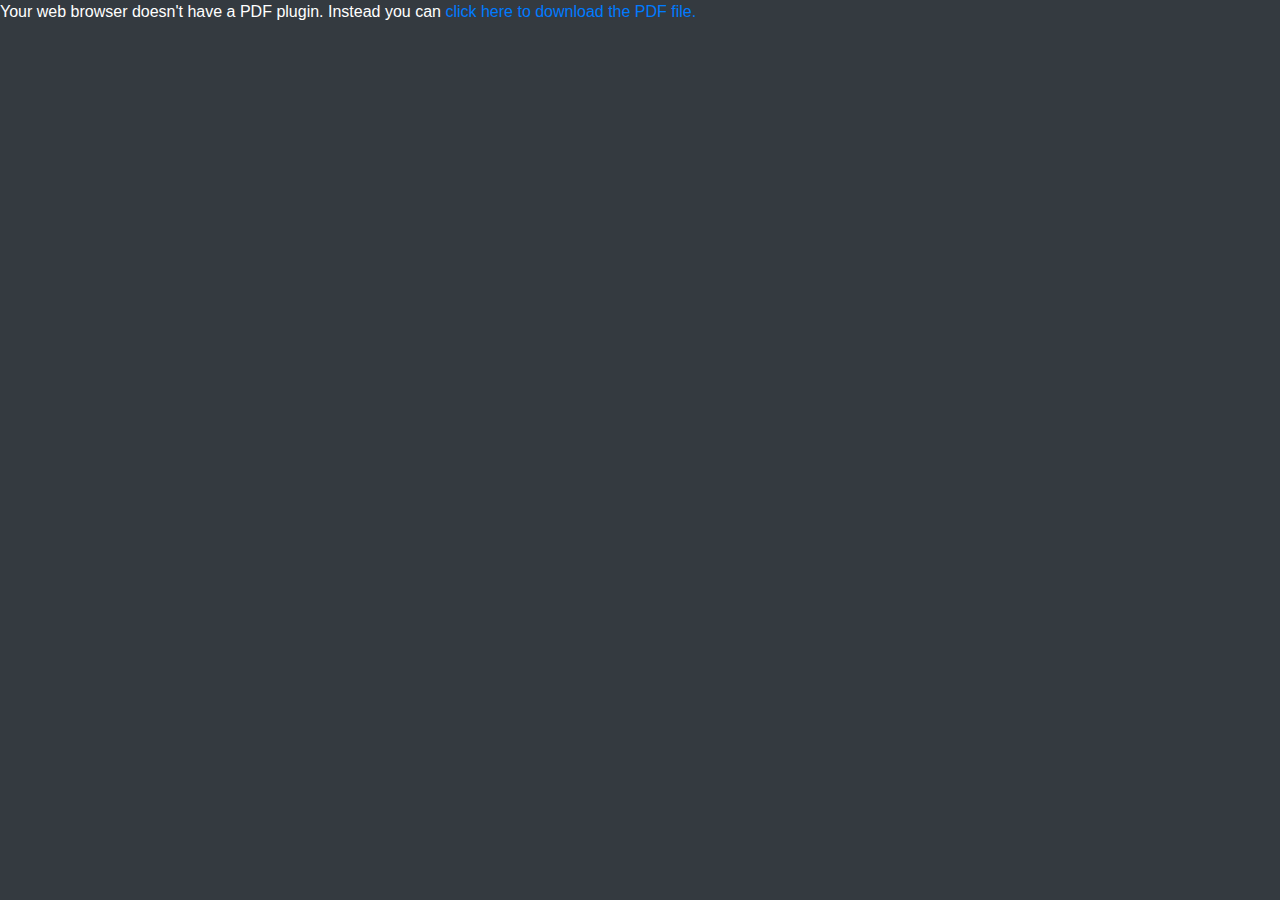
<file: resume.html>
<html>
<head>
	<link rel="stylesheet" href="styles.css">
	<meta name="viewport" content="width=device-width, initial-scale=1">
	<script src="https://code.jquery.com/jquery-2.1.3.min.js"></script>
	<script src="https://stackpath.bootstrapcdn.com/bootstrap/4.2.1/js/bootstrap.min.js" integrity="sha384-B0UglyR+jN6CkvvICOB2joaf5I4l3gm9GU6Hc1og6Ls7i6U/mkkaduKaBhlAXv9k" crossorigin="anonymous"></script>
	<script src="https://cdn.jsdelivr.net/npm/popper.js@1.16.0/dist/umd/popper.min.js" integrity="sha384-Q6E9RHvbIyZFJoft+2mJbHaEWldlvI9IOYy5n3zV9zzTtmI3UksdQRVvoxMfooAo" crossorigin="anonymous"></script>
	<script src="https://stackpath.bootstrapcdn.com/bootstrap/4.4.1/js/bootstrap.min.js" integrity="sha384-wfSDF2E50Y2D1uUdj0O3uMBJnjuUD4Ih7YwaYd1iqfktj0Uod8GCExl3Og8ifwB6" crossorigin="anonymous"></script>
	<link rel="stylesheet" href="https://cdnjs.cloudflare.com/ajax/libs/font-awesome/4.7.0/css/font-awesome.min.css">
	<link rel="stylesheet" href="https://stackpath.bootstrapcdn.com/bootstrap/4.4.1/css/bootstrap.min.css" integrity="sha384-Vkoo8x4CGsO3+Hhxv8T/Q5PaXtkKtu6ug5TOeNV6gBiFeWPGFN9MuhOf23Q9Ifjh" crossorigin="anonymous">
</head>
<header>
	<title>My Resume</title>
</header>

<body class="bg-dark text-white">
    <object data="myDocs/Resume-Bhupesh_Soni.pdf" type="application/pdf" width="100%" height="100%">
        <p>Your web browser doesn't have a PDF plugin.
        Instead you can <a href="filename.pdf">click here to
        download the PDF file.</a></p>
      </object>
</body>
</html>
</file>
<file: styles.css>
body {
    background-color: #404040;
}

@include media-breakpoint-up(sm) {
    html {
        font-size: 1.2rem;
    }
}

@media only screen and (max-width: 600px) {
  .image-cropper {
    width: 200px;
    height: 200px;
    overflow: hidden;
    border-radius: 50%;
    image-orientation: from-image;
}
.responsive {
    width: 100%;
    height: auto;
  }

  
img {
    margin-left: 0 auto;
    margin-right: 0 auto;
    vertical-align: middle;
    width: 200;
    image-orientation: from-image;
}
}

@media screen and (min-width: 601px) {

  .image-cropper {
    width: 250px;
    height: 250px;
    overflow: hidden;
    border-radius: 50%;
    image-orientation: from-image;
}
.responsive {
    width: 100%;
    height: auto;
  }

  
img {
    margin-left: 0 auto;
    margin-right: 0 auto;
    vertical-align: middle;
    width: 250;
    image-orientation: from-image;
}
}
.fa {
    padding: 20px;
    font-size: 30px;
    width: 50px;
    text-align: center;
    text-decoration: none;
    margin: 5px 2px;
  }
  
  .fa:hover {
      opacity: 0.7;
  }
  
  .fa-facebook {
    background: #3B5998;
    color: white;
  }
  
  .fa-twitter {
    background: #55ACEE;
    color: white;
  }
  
  .fa-google {
    background: #dd4b39;
    color: white;
  }
  
  .fa-linkedin {
    background: #007bb5;
    color: white;
  }
  
  .fa-github {
    background: #000;
    color: white;
  }
  
  .fa-instagram {
    background: pink;
    color: white;
  }
</file>
